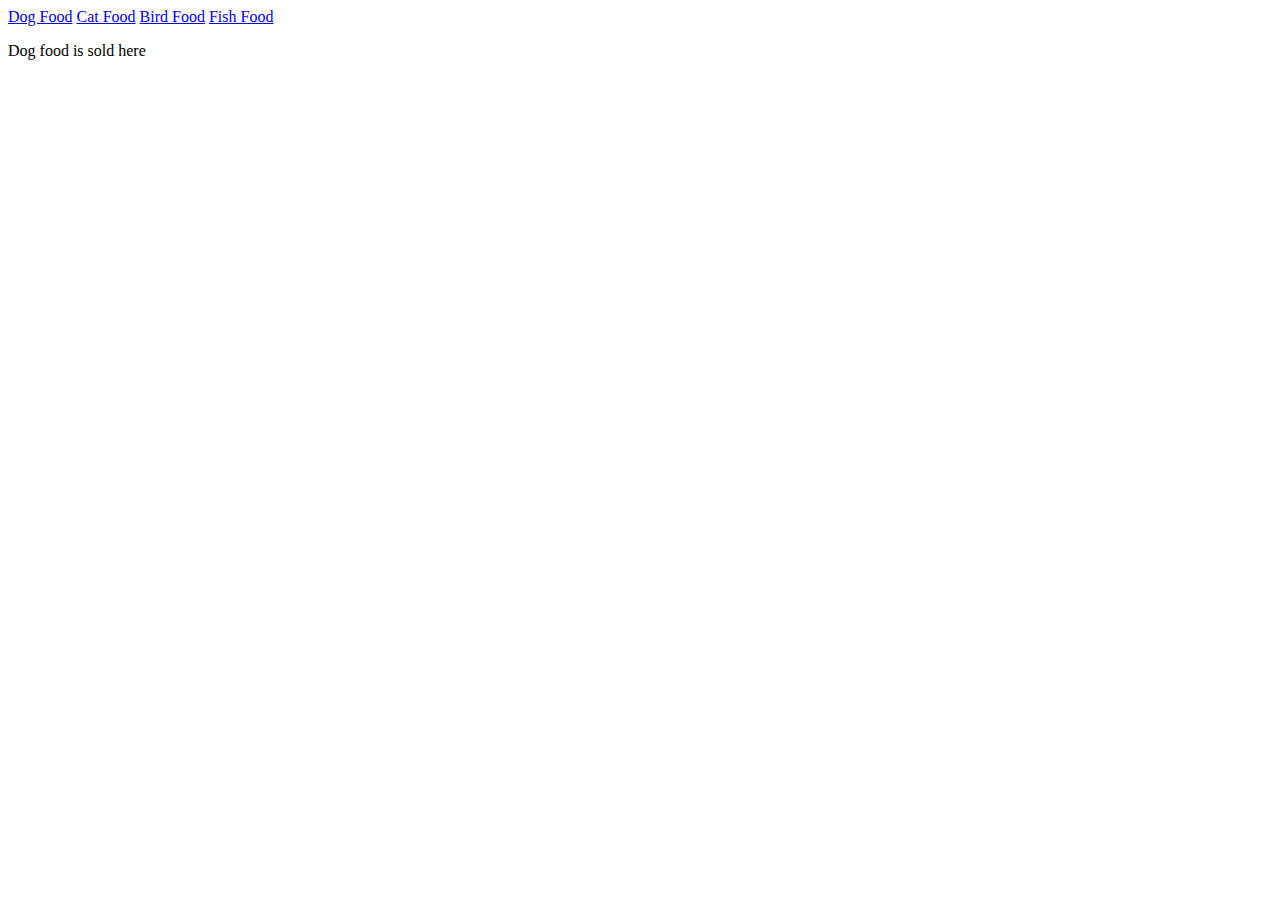
<file: page2-dogfood.html>
<!DOCTYPE html>
<html lang="en">
<head>
    <meta charset="UTF-8">
    <title>Dog Food</title>
</head>
<body>
<a href="#page2-dogfood">Dog Food</a>
<a href="#page3-catfood">Cat Food</a>
<a href="#page4-birdfood">Bird Food</a>
<a href="#page5-fishfood">Fish Food</a>
<p>Dog food is sold here</p>
</body>
</html>
</file>
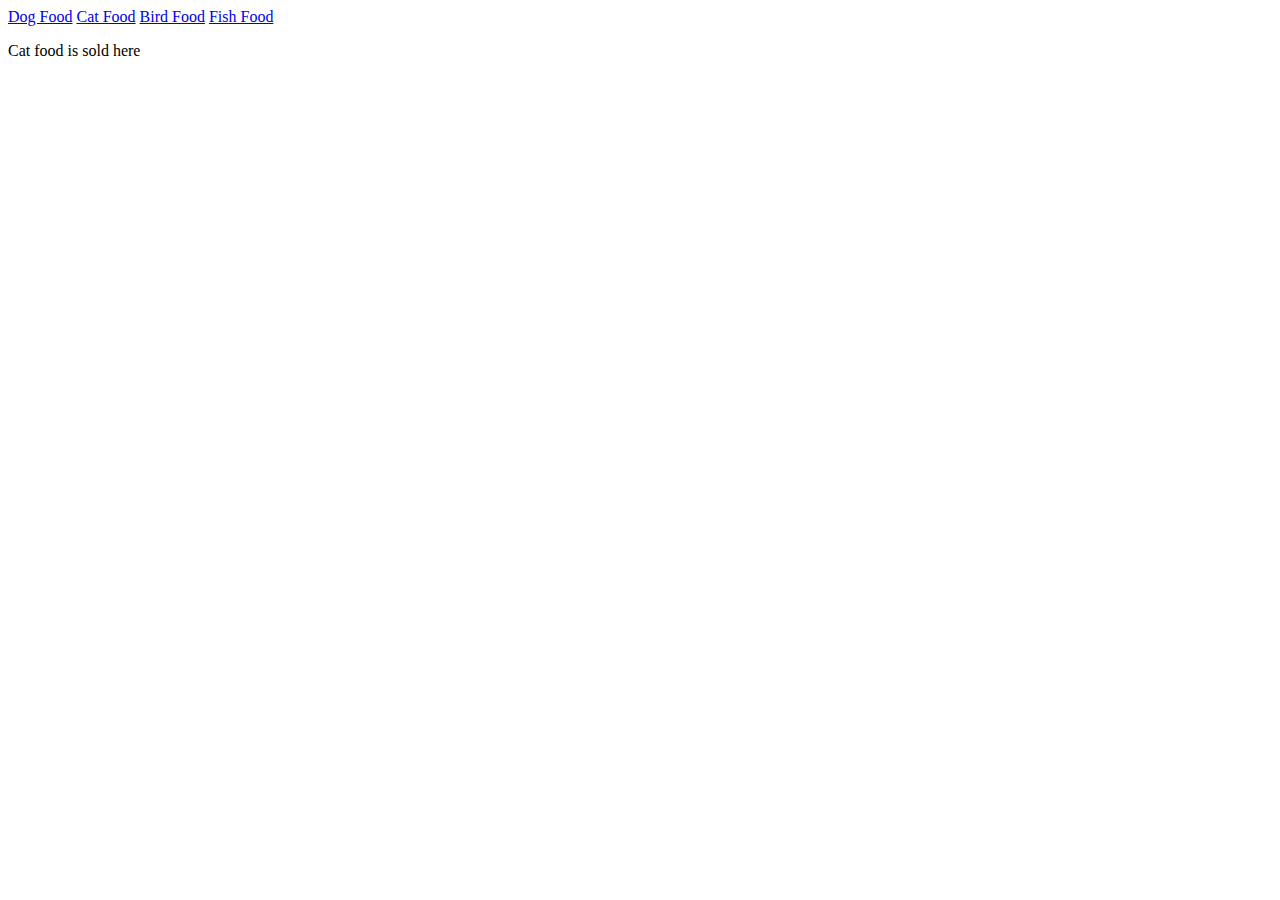
<file: page3-catfood.html>
<!DOCTYPE html>
<html lang="en">
<head>
    <meta charset="UTF-8">
    <title>Cat Food</title>
</head>
<body>
<a href="#page2-dogfood">Dog Food</a>
<a href="#page3-catfood">Cat Food</a>
<a href="#page4-birdfood">Bird Food</a>
<a href="#page5-fishfood">Fish Food</a>
<p>Cat food is sold here</p>
</body>
</html>
</file>
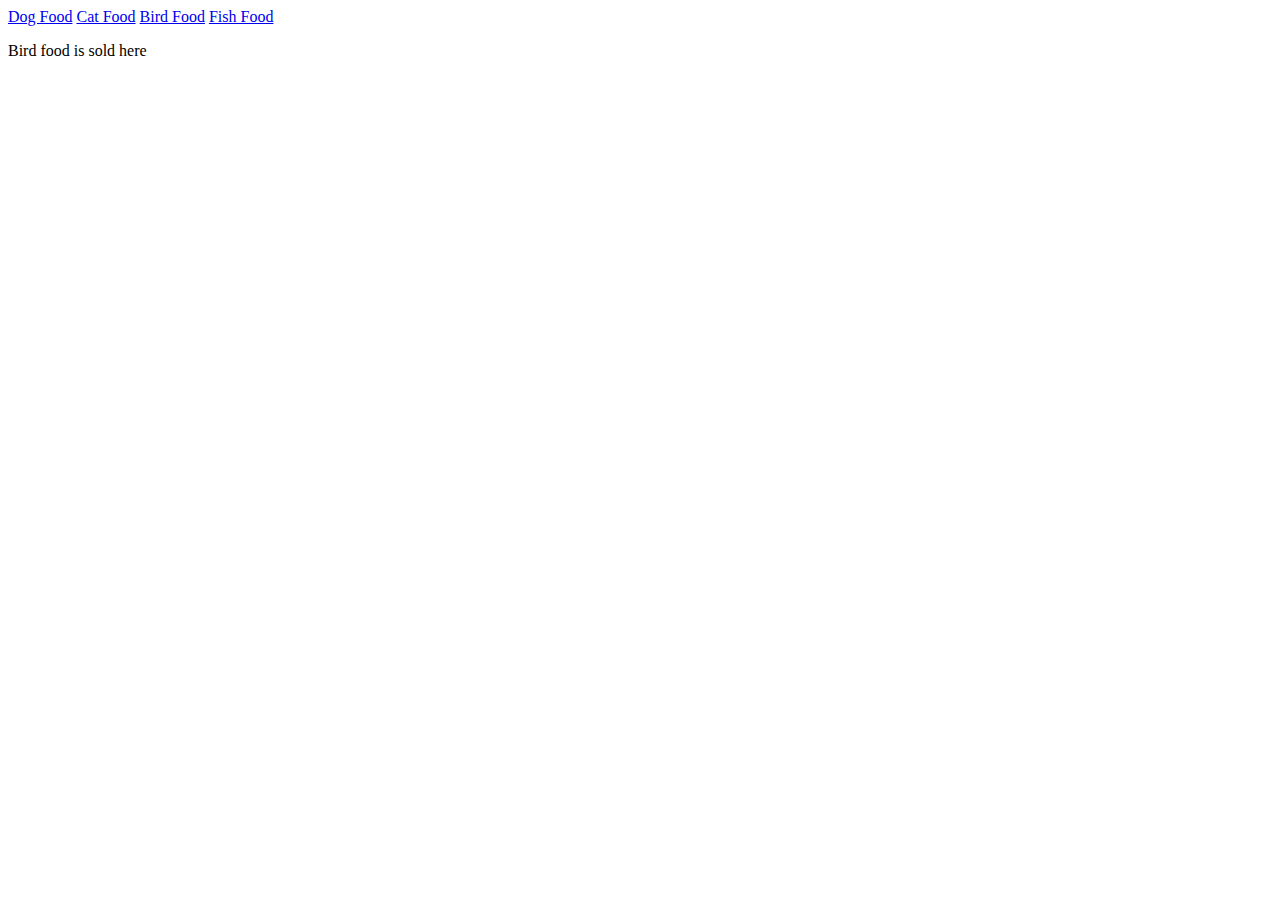
<file: page4-birdfood.html>
<!DOCTYPE html>
<html lang="en">
<head>
    <meta charset="UTF-8">
    <title>Bird Food</title>
</head>
<body>
<a href="#page2-dogfood">Dog Food</a>
<a href="#page3-catfood">Cat Food</a>
<a href="#page4-birdfood">Bird Food</a>
<a href="#page5-fishfood">Fish Food</a>
<p>Bird food is sold here</p>
</body>
</html>
</file>
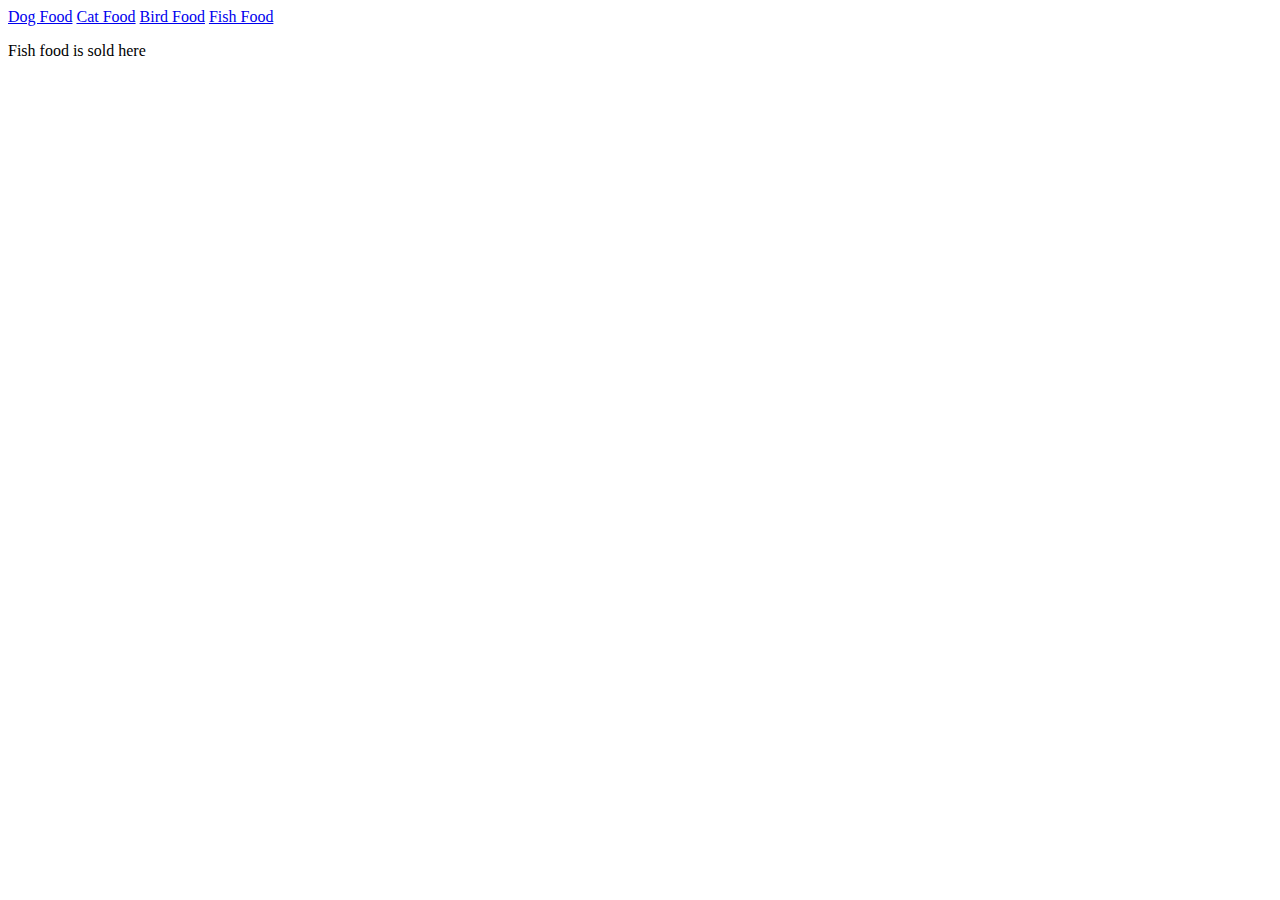
<file: page5-fishfood.html>
<!DOCTYPE html>
<html lang="en">
<head>
    <meta charset="UTF-8">
    <title>Fish Food</title>
</head>
<body>
<a href="#page2-dogfood">Dog Food</a>
<a href="#page3-catfood">Cat Food</a>
<a href="#page4-birdfood">Bird Food</a>
<a href="#page5-fishfood">Fish Food</a>
<p>Fish food is sold here</p>
</body>
</html>
</file>
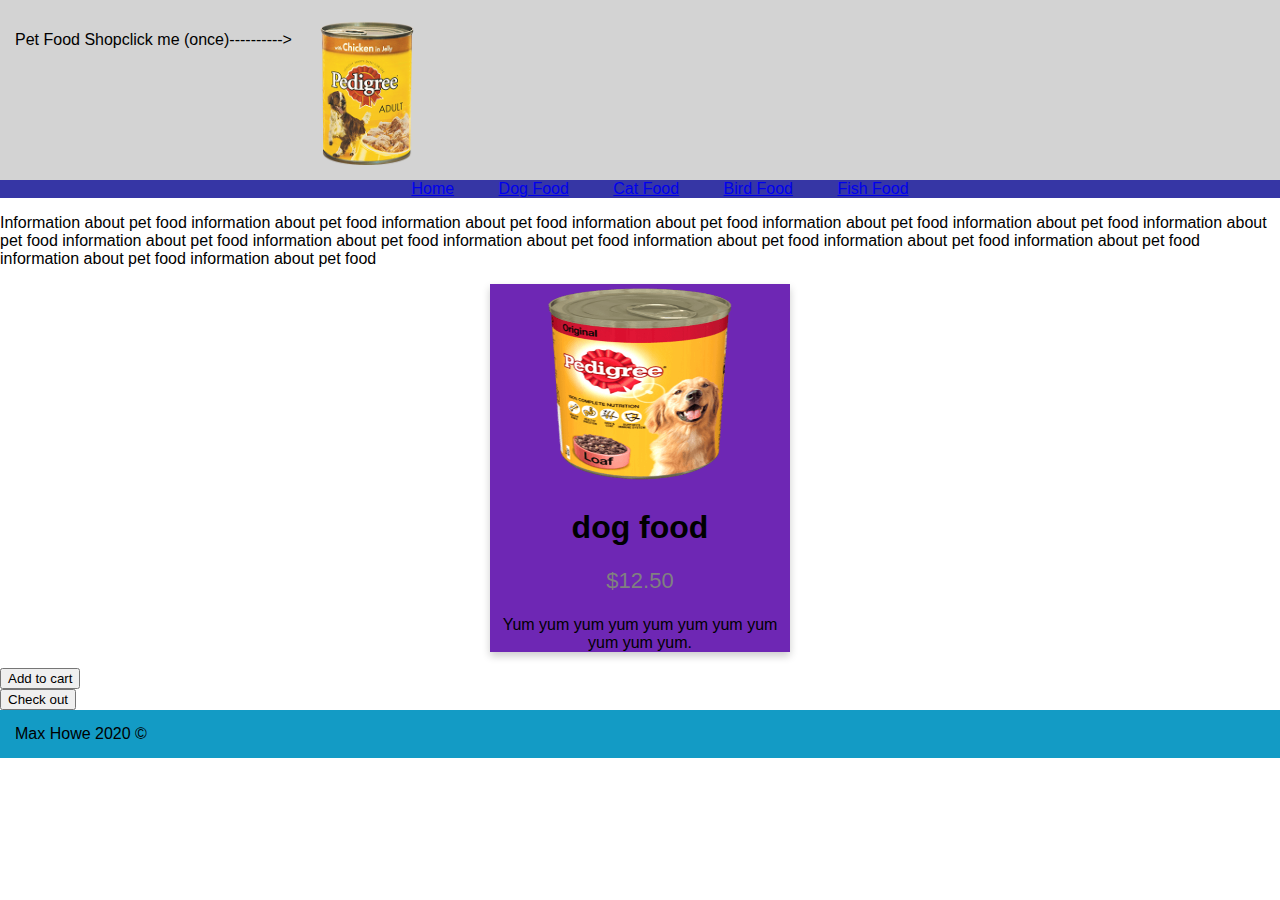
<file: index/page2-dogfood.html>
<!DOCTYPE html>
<html lang="en">

<head>
    <meta charset="UTF-8">
    <title>Home</title>
    <link rel="stylesheet" href="style.css">
    <script src="javascript/JS.js"></script>
</head>
<header>
    <p class="headertext">Pet Food Shop <br><p>click me (once)----------></p></p>
    <img src="images/dog.png" width="150" height="150" id="animal-image" onclick="moveImage()">
</header>

<body>
    <ul class="menu">
        <li><a href="index.html">Home</a></li>
        <li><a href="page2-dogfood.html">Dog Food</a></li>
        <li><a href="page3-catfood.html">Cat Food</a></li>
        <li><a href="page4-birdfood.html">Bird Food</a></li>
        <li><a href="page5-fishfood.html">Fish Food</a></li>
    </ul>
    <div class="body"><p>Information about pet food information about pet food information about pet food 
        information about pet food information about pet food information about pet food information about pet food 
        information about pet food information about pet food information about pet food information about pet food 
        information about pet food information about pet food information about pet food information about pet food 
    </p>
    </div>

    <div class="product">
        <img src="images/dogfoodtin.png"" alt=" dog food tin" style="width:100%" width="200px" height="200px">
        <h1>dog food</h1>
        <p class="price">$12.50</p>
        <p>Yum yum yum yum yum yum yum yum yum yum yum.</p>
    </div>
    </div>

    <div>
        <button onclick="addToCart('Cat food', 12.5, 1)">Add to cart</button>
    </div>

    <div id="cart"></div>

    <button onclick="viewInvoice()">Check out</button>

    <div id="invoice">
        <div id="items"></div>
        <button onclick="closeInvoice()">Close</button>
    </div>

    <div id="cart"></div>
</body>
<div class="footer">
    <footer>Max Howe 2020 &copy</footer>
</div>
</body>

</html>
</file>
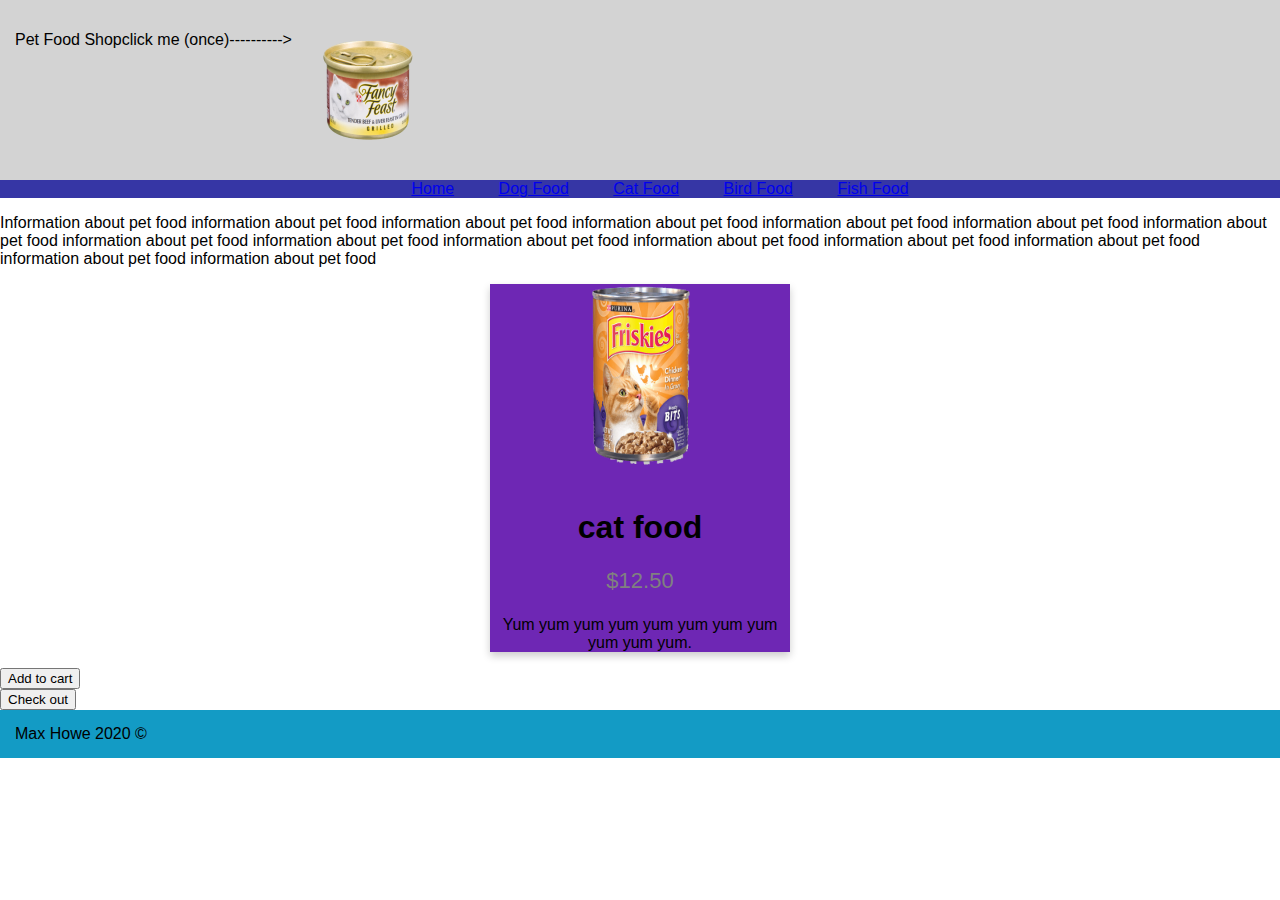
<file: index/page3-catfood.html>
<!DOCTYPE html>
<html lang="en">

<head>
    <meta charset="UTF-8">
    <title>Home</title>
    <link rel="stylesheet" href="style.css">
    <script src="javascript/JS.js"></script>
</head>
<header>
    <p class="headertext">Pet Food Shop <br><p>click me (once)----------></p></p>
    <img src="images/cat.png" width="150" height="150" id="animal-image" onclick="moveImage()">
</header>

<body>
    <ul class="menu">
        <li><a href="index.html">Home</a></li>
        <li><a href="page2-dogfood.html">Dog Food</a></li>
        <li><a href="page3-catfood.html">Cat Food</a></li>
        <li><a href="page4-birdfood.html">Bird Food</a></li>
        <li><a href="page5-fishfood.html">Fish Food</a></li>
    </ul>
    <div class="body"><p>Information about pet food information about pet food information about pet food 
        information about pet food information about pet food information about pet food information about pet food 
        information about pet food information about pet food information about pet food information about pet food 
        information about pet food information about pet food information about pet food information about pet food 
    </p></div>

    <!--W3S test starts-->
    <div class="product">
        <img src="images/catfoodtin.png"" alt=" cat food tin" style="width:100%" width="200px" height="200px">
        <h1>cat food</h1>
        <p class="price">$12.50</p>
        <p>Yum yum yum yum yum yum yum yum yum yum yum.</p>
    </div>
    </div>
    <!--W3S ends-->

    <div>
        <button onclick="addToCart('Cat food', 12.5, 1)">Add to cart</button>
    </div>

    <div id="cart"></div>

    <button onclick="viewInvoice()">Check out</button>

    <div id="invoice">
        <div id="items"></div>
        <button onclick="closeInvoice()">Close</button>
    </div>

    <div id="cart"></div>
</body>
<div class="footer">
    <footer>Max Howe 2020 &copy</footer>
</div>
</body>

</html>
</file>
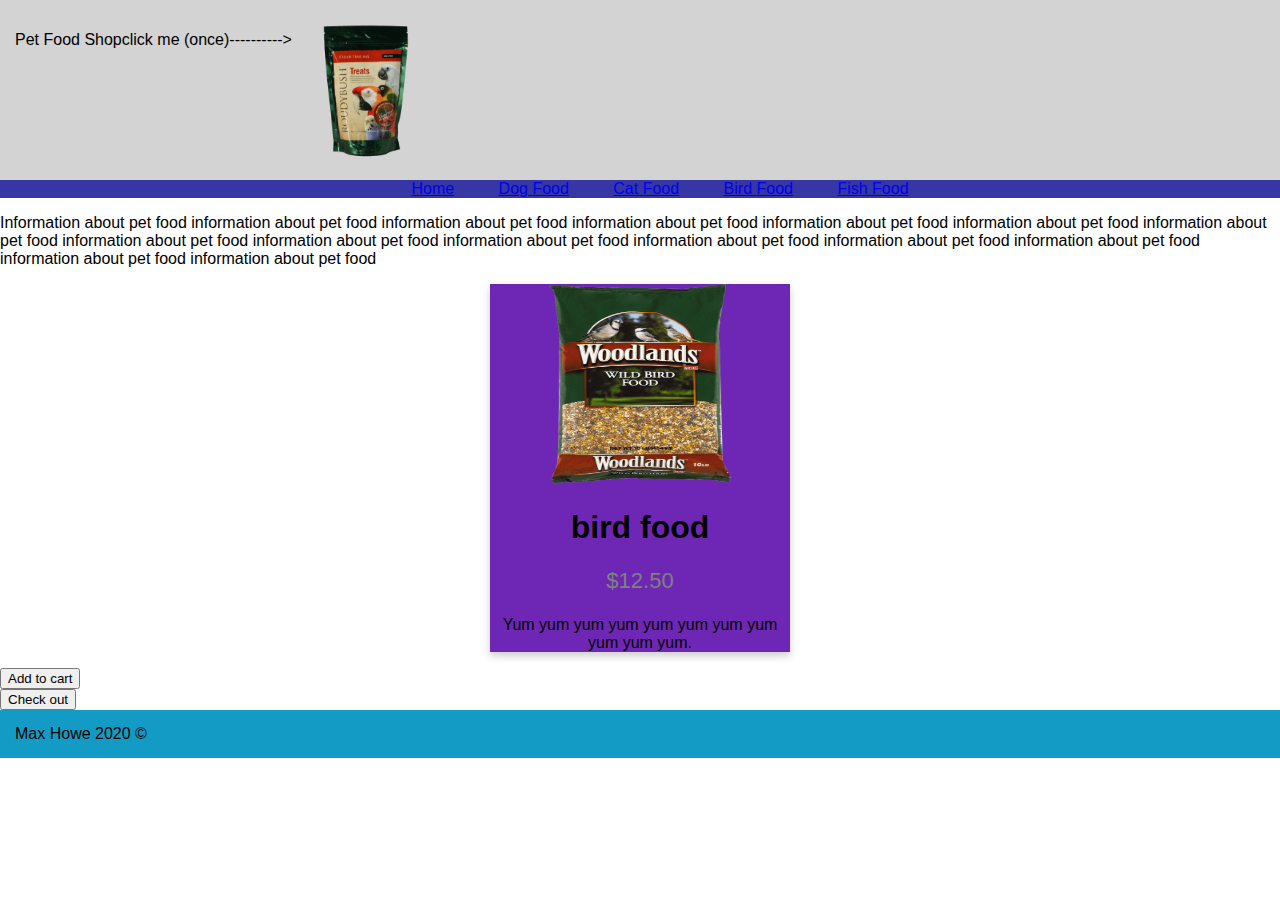
<file: index/page4-birdfood.html>
<!DOCTYPE html>
<html lang="en">

<head>
    <meta charset="UTF-8">
    <title>Home</title>
    <link rel="stylesheet" href="style.css">
    <script src="javascript/JS.js"></script>
</head>
<header>
    <p class="headertext">Pet Food Shop <br><p>click me (once)----------></p></p>
    <img src="images/bird.png" width="150" height="150" id="animal-image" onclick="moveImage()">
</header>

<body>
    <ul class="menu">
        <li><a href="index.html">Home</a></li>
        <li><a href="page2-dogfood.html">Dog Food</a></li>
        <li><a href="page3-catfood.html">Cat Food</a></li>
        <li><a href="page4-birdfood.html">Bird Food</a></li>
        <li><a href="page5-fishfood.html">Fish Food</a></li>
    </ul>
    <div class="body"><p>Information about pet food information about pet food information about pet food 
        information about pet food information about pet food information about pet food information about pet food 
        information about pet food information about pet food information about pet food information about pet food 
        information about pet food information about pet food information about pet food information about pet food 
    </p></div>

    <!--W3S test starts-->
    <div class="product">
        <img src="images/birdfoodtin.png"" alt=" cat food tin" style="width:100%" width="200px" height="200px">
        <h1>bird food</h1>
        <p class="price">$12.50</p>
        <p>Yum yum yum yum yum yum yum yum yum yum yum.</p>
    </div>
    </div>
    <!--W3S ends-->

    <div>
        <button onclick="addToCart('Cat food', 12.5, 1)">Add to cart</button>
    </div>

    <div id="cart"></div>

    <button onclick="viewInvoice()">Check out</button>

    <div id="invoice">
        <div id="items"></div>
        <button onclick="closeInvoice()">Close</button>
    </div>

    <div id="cart"></div>
</body>
<div class="footer">
    <footer>Max Howe 2020 &copy</footer>
</div>
</body>

</html>
</file>
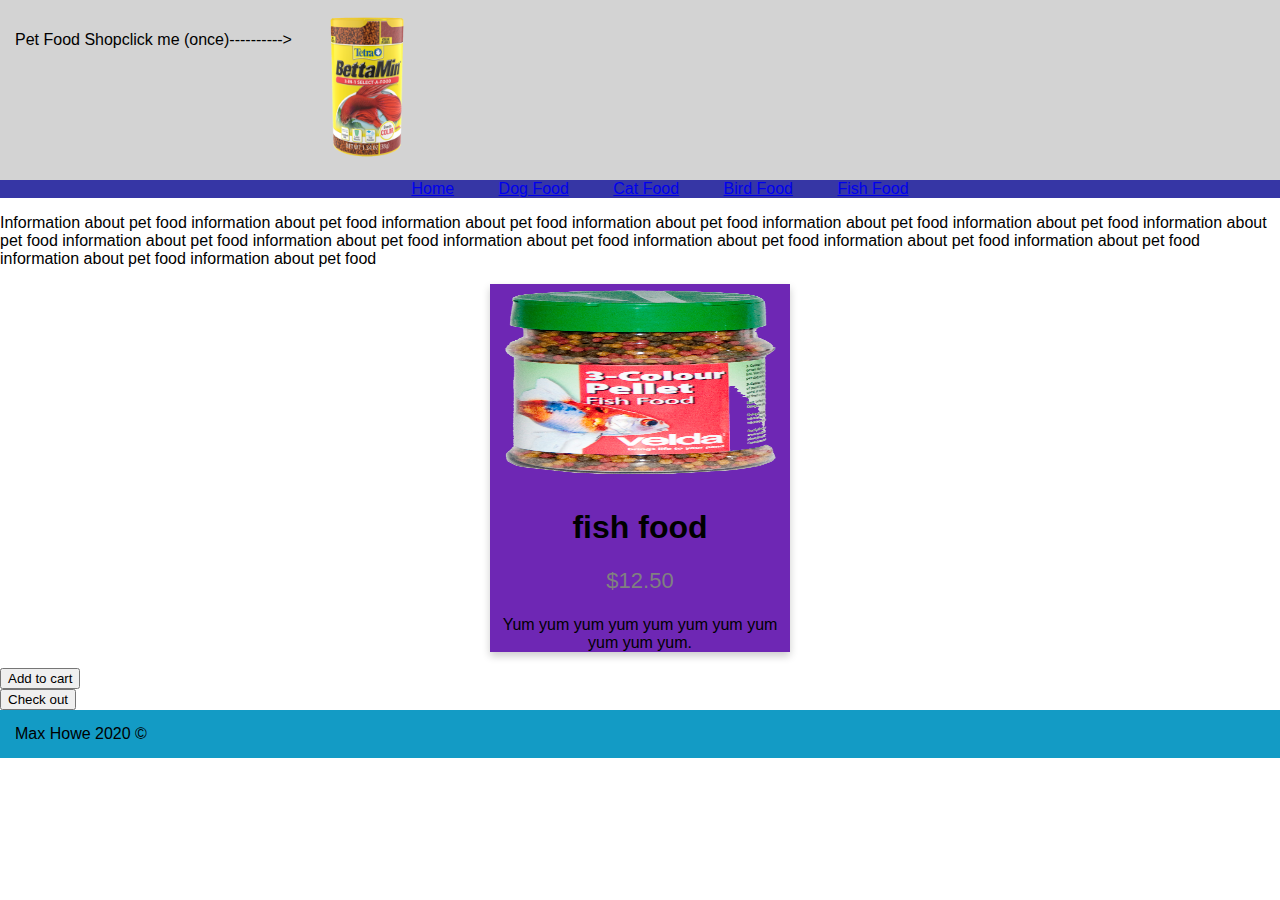
<file: index/page5-fishfood.html>
<!DOCTYPE html>
<html lang="en">

<head>
    <meta charset="UTF-8">
    <title>Home</title>
    <link rel="stylesheet" href="style.css">
    <script src="javascript/JS.js"></script>
</head>
<header>
    <p class="headertext">Pet Food Shop <br><p>click me (once)----------></p></p>
    <img src="images/fish.png" width="150" height="150" id="animal-image" onclick="moveImage()">
</header>

<body>
    <ul class="menu">
        <li><a href="index.html">Home</a></li>
        <li><a href="page2-dogfood.html">Dog Food</a></li>
        <li><a href="page3-catfood.html">Cat Food</a></li>
        <li><a href="page4-birdfood.html">Bird Food</a></li>
        <li><a href="page5-fishfood.html">Fish Food</a></li>
    </ul>
    <div class="body"><p>Information about pet food information about pet food information about pet food 
        information about pet food information about pet food information about pet food information about pet food 
        information about pet food information about pet food information about pet food information about pet food 
        information about pet food information about pet food information about pet food information about pet food 
    </p></div>


    <div class="product">
        <img src="images/fishfoodtin.png"" alt=" cat food tin" style="width:100%" width="200px" height="200px">
        <h1>fish food</h1>
        <p class="price">$12.50</p>
        <p>Yum yum yum yum yum yum yum yum yum yum yum.</p>
    </div>
    </div>


    <div>
        <button onclick="addToCart('Cat food', 12.5, 1)">Add to cart</button>
    </div>

    <div id="cart"></div>

    <button onclick="viewInvoice()">Check out</button>

    <div id="invoice">
        <div id="items"></div>
        <button onclick="closeInvoice()">Close</button>
    </div>

    <div id="cart"></div>
</body>
<div class="footer">
    <footer>Max Howe 2020 &copy</footer>
</div>
</body>

</html>
</file>
<file: index/style.css>
body {
    height: 100%;
    margin: 0;
    width: 100%;
}

html {
    font-family: sans-serif;
}

header {
    display: flex;
    background-color: lightgrey;
    padding: 15px;
    width: 100%;
}

footer {
    left: 0;
    bottom: 0;
    display: flex;
    background-color: rgb(19, 155, 197);
    padding: 15px;
}

.menu {
    margin: 0;
    background-color: rgb(54, 54, 165);
    border: 5px;
}
li {
    
    display: inline;
    padding-left: 20px;
    text-align: center;
    padding-right: 20px;
    color: white;
}

.product {
    box-shadow: 0 4px 8px 0 rgba(0, 0, 0, 0.2);
    max-width: 300px;
    margin: auto;
    text-align: center;
    font-family: arial;
    background-color: rgb(110, 39, 180);
}

.price {
    color: grey;
    font-size: 22px;
}

.product button {
    border: none;
    outline: 0;
    padding: 12px;
    color: white;
    background-color: rgb(235, 112, 31);
    text-align: center;
    cursor: pointer;
    width: 100%;
    font-size: 18px;
}

li a:visited {
    color: white;
}

li a:hover {
    color: green;
    font-weight: bold;
}

li a:active {
    background-color: royalblue;
}

ul{
    text-align: center;
    overflow: hidden;
}
#invoice {
    display: none;
    position: absolute;
    top: 100px;
    width: 500px;
    background-color: white;
}
/*-------------------------------------Animation starts here*/
@keyframes headertextanimation {
    0% {
        background-color: red;
        left: 0px;
        top: 0px;
        font-size: 20px
    }

    25% {
        background-color: yellow;
        left: 100px;
        top: 0px;
        font-size: 40px
    }

    50% {
        background-color: blue;
        left: 50px;
        top: 50px;
        font-size: 40px
    }

    75% {
        background-color: green;
        left: 10px;
        top: 50px;
        font-size: 40px
    }

    100% {
        background-color: red;
        left: 0px;
        top: 0px;
        font-size: 20px
    }
}

.headertext {
    animation-name: headertextanimation;
    animation-duration: 10s;
    animation-iteration-count: infinite;
}
/*-------------------------------------Animation ends here*/
</file>
